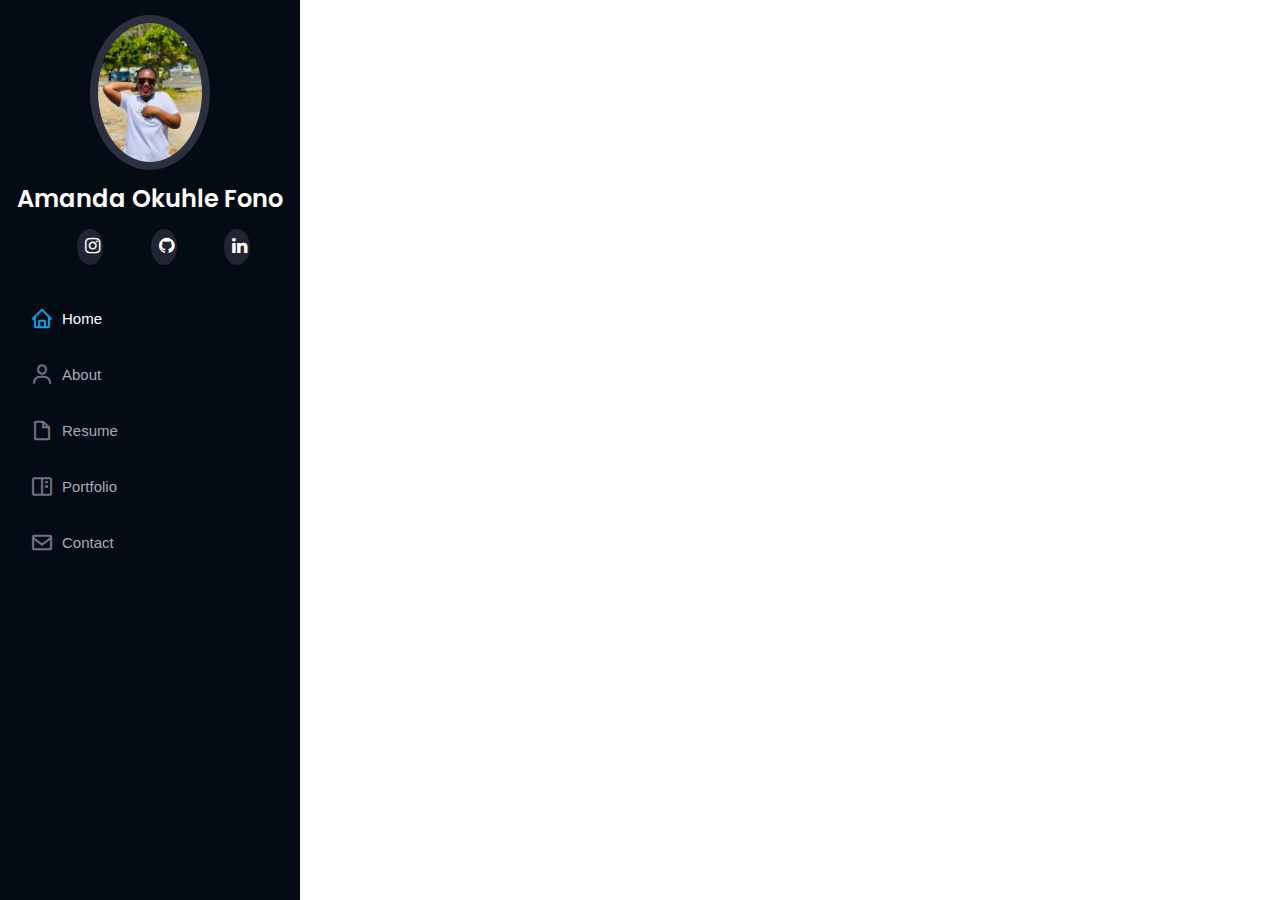
<file: my personal portfolio/index.html>
<!DOCTYPE html>
<html lang="en">
<head>
    <meta charset="UTF-8">
    <meta http-equiv="X-UA-Compatible" content="IE=edge">
    <meta name="viewport" content="width=device-width, initial-scale=1.0">
    <title>My portfolio</title>
    <link rel="stylesheet" href="./port.css">

 
    <link href="https://fonts.googleapis.com/css?family=Open+Sans:300,300i,400,400i,600,600i,700,700i|Raleway:300,300i,400,400i,500,500i,600,600i,700,700i|Poppins:300,300i,400,400i,500,500i,600,600i,700,700i" rel="stylesheet">
    <link rel="stylesheet" href="https://maxcdn.bootstrapcdn.com/font-awesome/4.7.0/css/font-awesome.min.css">


    <link href="./assets/vendor/bootstrap/css/bootstrap.min.css" rel="stylesheet">
  <link href="./assets/vendor/icofont/icofont.min.css" rel="stylesheet">
  <link href="./assets/vendor/boxicons/css/boxicons.min.css" rel="stylesheet">
  <link href="./assets/vendor/venobox/venobox.css" rel="stylesheet">
  <link href="./assets/vendor/owl.carousel/assets/owl.carousel.min.css" rel="stylesheet">
  <link href="./assets/vendor/aos/aos.css" rel="stylesheet">

</head>
<body>

    <header id="header">
        <div class="d-flex flex-column">
    
          <div class="profile">
            <img src="./IMG_9235.jpg" alt="" class="img-fluid rounded-circle">
            <h1 class="text-light"><a href="index.html">Amanda Okuhle Fono</a></h1>
            <div class="social-links mt-3 text-center">
             
              <a href="https://www.instagram.com/okuhlefono/"> <i class="fa fa-instagram" aria-hidden="true"></i></a>
              <a href="https://github.com/Okuhle12"target="_blank"target="_blank"><i class="fa fa-github" aria-hidden="true"></i></a>
              <a a href="https://www.linkedin.com/in/amanda-okuhle-fono-1b603a192/"target="_blank"><i class="fa fa-linkedin" aria-hidden="true"></i></a>
            </div>

          </div>

          <nav class="nav-menu">
            <ul>
              <li class="active"><a href="index.html" ><i class="bx bx-home"></i> <span>Home</span></a></li>
              <li><a href="about.html"><i class="bx bx-user" target="_blank"></i> <span>About</span></a></li>
              <li><a href="https://cvonline.me/@zjhdaerfnx" target="_blank"><i class="bx bx-file-blank" ></i> <span>Resume</span></a></li>
              <li><a href="portfolio.html"><i class="bx bx-book-content" target="_blank"></i> Portfolio</a></li>
              <li><a href="contact.html"><i class="bx bx-envelope" target="_blank"></i> Contact</a></li>
    
            </ul>
          </nav>
          <button type="button" class="mobile-nav-toggle d-xl-none"><i class="icofont-navigation-menu"></i></button>
    
        </div>
         

    </header>

    <section id="hero" class="d-flex flex-column justify-content-center align-items-center">
      <div class="hero-container" data-aos="fade-in">
        <h1>Amanda Okuhle Fono</h1>
        <p>I'm <span class="typed" data-typed-items="Designer, Developer"></span></p>
      </div>
    </section>
  
 
</body>
</html>
</file>
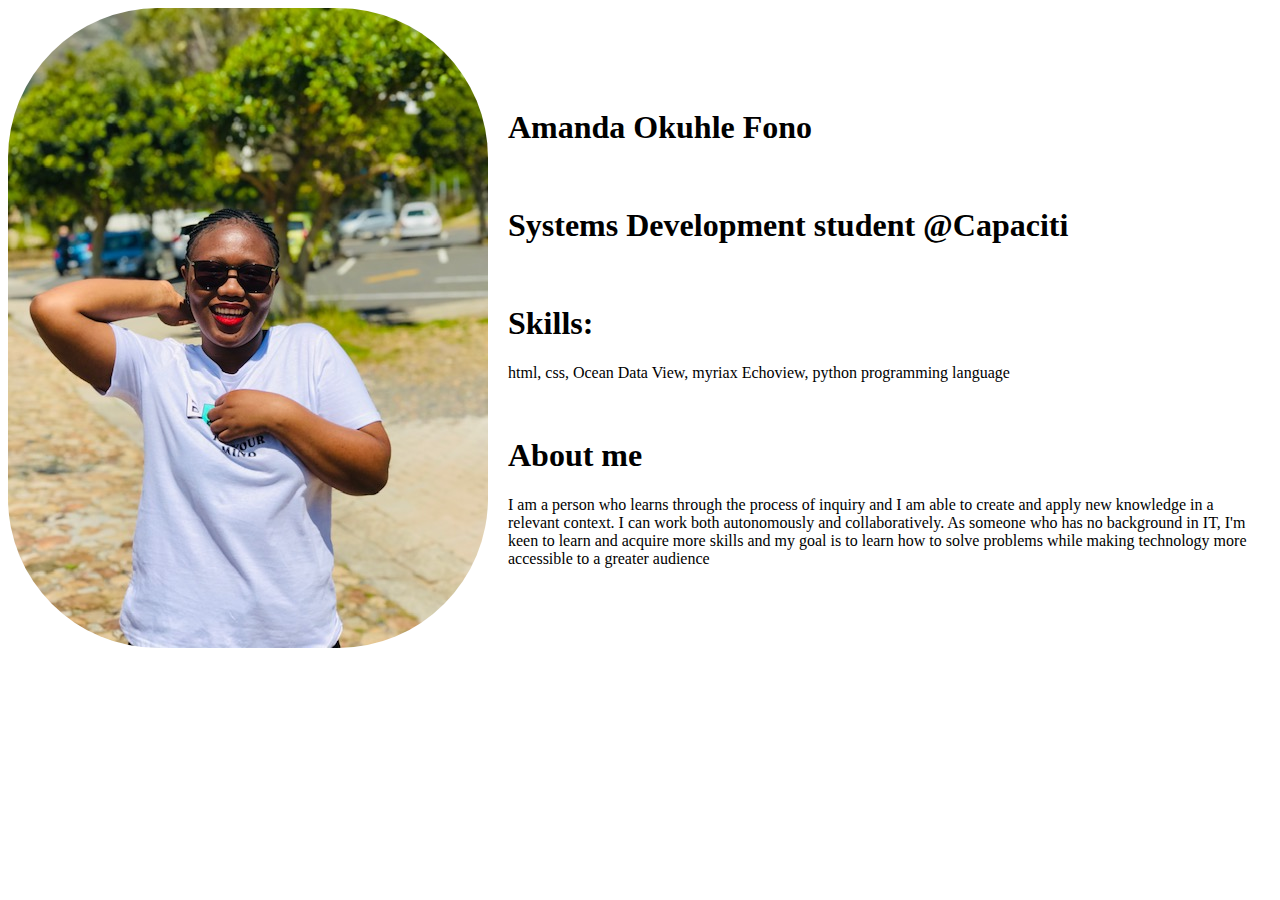
<file: my personal portfolio/about.html>
<!DOCTYPE html>
<html lang="en">
<head>
    <meta charset="UTF-8">
    <meta http-equiv="X-UA-Compatible" content="IE=edge">
    <meta name="viewport" content="width=device-width, initial-scale=1.0">
    <title>About <menu type="toolbar"></menu></title>
    <link rel="stylesheet" href="port.css">
</head>
<body>

   
    <section class="first">
        <div class="name">
            <div class="image">
                <img src="./IMG_9235.jpg" alt="">
            </div>
            <div class="amanda">
               <h1>Amanda Okuhle Fono</h1>
               <br>
               <h1>Systems Development student @Capaciti</h1>
               <br>
               <h1> Skills:</h1>
               <p> html, css, Ocean Data View, myriax Echoview, python programming language</p>
               <br>
               <h1>About me</h1>
               <p> I am a person who learns through the process of inquiry and I am able to create and apply new knowledge in a relevant context. I can work both autonomously and collaboratively. As someone who has no background in IT, I'm keen to learn and acquire more skills and my goal is to learn how to solve problems while making technology more accessible to a greater audience</p>
            </div>
        </div>

        
        
</body>
</html>
</file>
<file: my personal portfolio/port.css>
#header {
    position: fixed;
    top: 0;
    left: 0;
    bottom: 0;
    width: 300px;
    transition: all ease-in-out 0.5s;
    z-index: 9997;
    transition: all 0.5s;
    padding: 0 15px;
    background: #040b14;
    overflow-y: auto;
  }
  
  #header .profile img {
    margin: 15px auto;
    display: block;
    width: 120px;
    border: 8px solid #2c2f3f;
  }
  
  #header .profile h1 {
    font-size: 24px;
    margin: 0;
    padding: 0;
    font-weight: 600;
    -moz-text-align-last: center;
    text-align-last: center;
    font-family: "Poppins", sans-serif;
  }
  
  #header .profile h1 a, #header .profile h1 a:hover {
    color: #fff;
    text-decoration: none;
  }
  
  #header .profile .social-links a {
    font-size: 18px;
    display: inline-block;
    background: #212431;
    color: #fff;
    line-height: 1;
    padding: 8px ;
    margin-right: 8px;
    margin-left: 35px;
    border-radius: 50%;
    text-align: center;
    width: 26px;
    height: 36px;
    transition: 0.3s;
   
  }
  
  #header .profile .social-links a:hover {
    background: #149ddd;
    color: #fff;
    text-decoration: none;
  }

  #main {
    margin-left: 300px;
  }
  
  @media (max-width: 1199px) {
    #header {
      left: -300px;
    }
    #main {
      margin-left: 0;
    }
  }


  .nav-menu {
    padding-top: 30px;
  }
  
  .nav-menu * {
    margin: 0;
    padding: 0;
    list-style: none;
  }
  
  .nav-menu > ul > li {
    position: relative;
    white-space: nowrap;
  }
  
  .nav-menu a {
    display: flex;
    align-items: center;
    color: #a8a9b4;
    padding: 12px 15px;
    margin-bottom: 8px;
    transition: 0.3s;
    font-size: 15px;
  }
  
  .nav-menu a i {
    font-size: 24px;
    padding-right: 8px;
    color: #6f7180;
  }
  
  .nav-menu a:hover, .nav-menu .active > a, .nav-menu li:hover > a {
    text-decoration: none;
    color: #fff;
  }
  
  .nav-menu a:hover i, .nav-menu .active > a i, .nav-menu li:hover > a i {
    color: #149ddd;
  }

  /* Mobile Navigation */
.mobile-nav-toggle {
    position: fixed;
    right: 15px;
    top: 15px;
    z-index: 9998;
    border: 0;
    background: none;
    font-size: 24px;
    transition: all 0.4s;
    outline: none !important;
    line-height: 1;
    cursor: pointer;
    text-align: right;
  }
  
  .mobile-nav-toggle i {
    color: #149ddd;
  }
  
  .mobile-nav-active {
    overflow: hidden;
  }
  
  .mobile-nav-active #header {
    left: 0;
  }
  
  .mobile-nav-active .mobile-nav-toggle i {
    color: #fff;
  }
  


.name {
  display: flex;
  width: 100%;
  margin: auto;
  
}

.name img{
  border-radius: 150px;
}
.amanda{
  padding: 20px;
  position: relative;top: 60px;
}
</file>
<file: my personal portfolio/assets/vendor/venobox/venobox.css>
/* ------ venobox.css --------*/
.vbox-overlay *, .vbox-overlay *:before, .vbox-overlay *:after{
    -webkit-backface-visibility: hidden;
    -webkit-box-sizing:border-box;
    -moz-box-sizing:border-box;
    box-sizing:border-box;
}
.vbox-overlay * { 
    -webkit-backface-visibility: visible;
    backface-visibility: visible;
}
.vbox-overlay{
    display: -webkit-flex;
    display: flex;
    -webkit-flex-direction: column;
    flex-direction: column;
    -webkit-justify-content: center;
    justify-content: center;
    -webkit-align-items: center;
    align-items: center;
    position: fixed;
    left: 0;
    top: 0;
    bottom: 0;
    right: 0;
    z-index: 999999;
}

/* ----- navigation ----- */
.vbox-title{
    width: 100%;
    height: 40px;
    float: left;
    text-align: center;
    line-height: 28px;
    font-size: 12px;
    padding: 6px 50px;
    overflow: hidden;
    position: fixed;
    display: none;
    left: 0;
    z-index: 89;
}
.vbox-close{
    cursor: pointer;
    position: fixed;
    top: -1px;
    right: 0;
    width: 50px;
    height: 40px;
    padding: 6px;
    display: block;
    background-position:10px center;
    overflow: hidden;
    font-size: 24px;
    line-height: 1;
    text-align: center;
    z-index: 99;
}
.vbox-left{
    cursor: pointer;
    position: fixed;
    left: 0;
    height: 40px;
    overflow: hidden;
    line-height: 28px;
    font-size: 12px;
    z-index: 99;
    display: flex;
    align-items:center;
}
.vbox-num{
    display: inline-block;
    margin: 6px 0 6px 15px;
}
/* ----- Social share ----- */
.vbox-share{
    line-height: 28px;
    font-size: 12px;
    overflow: hidden;
    position: fixed;
    left: 0;
    z-index: 98;
    display: flex;
    align-items:center;
    justify-content: center;
    width: 100%;
    text-align: center;
}
.vbox-share svg{
    max-height: 28px;
    width: 28px;
    z-index: 10;
    margin-left: 12px;
    margin-top: 6px;
    margin-bottom: 6px;
    vertical-align: middle;
}


/* ----- navigation ARROWS ----- */
.vbox-next, .vbox-prev{
    position: fixed;
    top: 50%;
    margin-top: -15px;
    overflow: hidden;
    cursor: pointer;
    display: block;
    width: 45px;
    height: 45px;
    z-index: 99;
}
.vbox-next span, .vbox-prev span{
    position: relative;
    width: 20px;
    height: 20px;
    border: 2px solid transparent;
    border-top-color: #B6B6B6;
    border-right-color: #B6B6B6;
    text-indent: -100px;
    position: absolute;
    top: 8px;
    display: block;
}
.vbox-prev{
    left: 15px;
}
.vbox-next{
    right: 15px;
}
.vbox-prev span{
    left: 10px;
    -ms-transform: rotate(-135deg);
    -webkit-transform: rotate(-135deg);
    transform: rotate(-135deg);
}
.vbox-next span{
    -ms-transform: rotate(45deg);
    -webkit-transform: rotate(45deg);
    transform: rotate(45deg);
    right: 10px;
}
/* ------- inline window ------ */
.vbox-inline{
    width: 420px;
    height: 315px;
    height: 70vh;
    padding: 10px;
    background: #fff;
    margin: 0 auto;
    overflow: auto;
    text-align: left;
}
/* ------- Video & iFrames window ------ */
.venoframe{
    max-width: 100%;
    width: 100%;
    border: none;
    width: 100%;
    height: 260px;
    height: 70vh;
}
.venoframe.vbvid{
    height: 260px;
}
@media (min-width: 768px) {
    .venoframe, .vbox-inline{
        width: 90%;
        height: 360px;
        height: 70vh;
    }
    .venoframe.vbvid{
        width: 640px;
        height: 360px;
    }
}
@media (min-width: 992px) {
    .venoframe, .vbox-inline{
        max-width: 1200px;
        width: 80%;
        height: 540px;
        height: 70vh;
    }
    .venoframe.vbvid{
        width: 960px;
        height: 540px;
    }
}
/* 
Please do NOT edit this part! 
or at least read this note: http://i.imgur.com/7C0ws9e.gif
*/
.vbox-open{
    overflow: hidden;
}
.vbox-container{
    position: absolute;
    left: 0;
    right: 0;
    top: 0;
    bottom: 0;
    overflow-x: hidden;
    overflow-y: scroll;
    overflow-scrolling: touch;
    -webkit-overflow-scrolling: touch;
    z-index: 20;
    max-height: 100%;

}

.vbox-content{
    text-align: center;
    float: left;
    width: 100%;
    position: relative;
    overflow: hidden;
    padding: 20px 4%;
}
.vbox-container img{
    max-width: 100%;
    height: auto;
}
.vbox-figlio{
    box-shadow: 0 0 12px rgba(0,0,0,0.19), 0 6px 6px rgba(0,0,0,0.23);
    max-width: 100%;
    text-align: initial;
}
img.vbox-figlio{
    -webkit-user-select: none;
-khtml-user-select: none;
-moz-user-select: none;
-o-user-select: none;
user-select: none;
}
.vbox-content.swipe-left{
    margin-left: -200px !important;
}
.vbox-content.swipe-right{
    margin-left: 200px !important;
}
.vbox-animated{
    webkit-transition: margin 300ms ease-out;
    transition: margin 300ms ease-out;
}

/* ---------- preloader ----------
 * SPINKIT 
 * http://tobiasahlin.com/spinkit/
-------------------------------- */
.sk-double-bounce,.sk-rotating-plane{width:40px;height:40px;margin:40px auto}.sk-rotating-plane{background-color:#333;-webkit-animation:sk-rotatePlane 1.2s infinite ease-in-out;animation:sk-rotatePlane 1.2s infinite ease-in-out}@-webkit-keyframes sk-rotatePlane{0%{-webkit-transform:perspective(120px) rotateX(0) rotateY(0);transform:perspective(120px) rotateX(0) rotateY(0)}50%{-webkit-transform:perspective(120px) rotateX(-180.1deg) rotateY(0);transform:perspective(120px) rotateX(-180.1deg) rotateY(0)}100%{-webkit-transform:perspective(120px) rotateX(-180deg) rotateY(-179.9deg);transform:perspective(120px) rotateX(-180deg) rotateY(-179.9deg)}}@keyframes sk-rotatePlane{0%{-webkit-transform:perspective(120px) rotateX(0) rotateY(0);transform:perspective(120px) rotateX(0) rotateY(0)}50%{-webkit-transform:perspective(120px) rotateX(-180.1deg) rotateY(0);transform:perspective(120px) rotateX(-180.1deg) rotateY(0)}100%{-webkit-transform:perspective(120px) rotateX(-180deg) rotateY(-179.9deg);transform:perspective(120px) rotateX(-180deg) rotateY(-179.9deg)}}.sk-double-bounce{position:relative}.sk-double-bounce .sk-child{width:100%;height:100%;border-radius:50%;background-color:#333;opacity:.6;position:absolute;top:0;left:0;-webkit-animation:sk-doubleBounce 2s infinite ease-in-out;animation:sk-doubleBounce 2s infinite ease-in-out}.sk-chasing-dots .sk-child,.sk-spinner-pulse,.sk-three-bounce .sk-child{background-color:#333;border-radius:100%}.sk-double-bounce .sk-double-bounce2{-webkit-animation-delay:-1s;animation-delay:-1s}@-webkit-keyframes sk-doubleBounce{0%,100%{-webkit-transform:scale(0);transform:scale(0)}50%{-webkit-transform:scale(1);transform:scale(1)}}@keyframes sk-doubleBounce{0%,100%{-webkit-transform:scale(0);transform:scale(0)}50%{-webkit-transform:scale(1);transform:scale(1)}}.sk-wave{margin:40px auto;width:50px;height:40px;text-align:center;font-size:10px}.sk-wave .sk-rect{background-color:#333;height:100%;width:6px;display:inline-block;-webkit-animation:sk-waveStretchDelay 1.2s infinite ease-in-out;animation:sk-waveStretchDelay 1.2s infinite ease-in-out}.sk-wave .sk-rect1{-webkit-animation-delay:-1.2s;animation-delay:-1.2s}.sk-wave .sk-rect2{-webkit-animation-delay:-1.1s;animation-delay:-1.1s}.sk-wave .sk-rect3{-webkit-animation-delay:-1s;animation-delay:-1s}.sk-wave .sk-rect4{-webkit-animation-delay:-.9s;animation-delay:-.9s}.sk-wave .sk-rect5{-webkit-animation-delay:-.8s;animation-delay:-.8s}@-webkit-keyframes sk-waveStretchDelay{0%,100%,40%{-webkit-transform:scaleY(.4);transform:scaleY(.4)}20%{-webkit-transform:scaleY(1);transform:scaleY(1)}}@keyframes sk-waveStretchDelay{0%,100%,40%{-webkit-transform:scaleY(.4);transform:scaleY(.4)}20%{-webkit-transform:scaleY(1);transform:scaleY(1)}}.sk-wandering-cubes{margin:40px auto;width:40px;height:40px;position:relative}.sk-wandering-cubes .sk-cube{background-color:#333;width:10px;height:10px;position:absolute;top:0;left:0;-webkit-animation:sk-wanderingCube 1.8s ease-in-out -1.8s infinite both;animation:sk-wanderingCube 1.8s ease-in-out -1.8s infinite both}.sk-chasing-dots,.sk-spinner-pulse{width:40px;height:40px;margin:40px auto}.sk-wandering-cubes .sk-cube2{-webkit-animation-delay:-.9s;animation-delay:-.9s}@-webkit-keyframes sk-wanderingCube{0%{-webkit-transform:rotate(0);transform:rotate(0)}25%{-webkit-transform:translateX(30px) rotate(-90deg) scale(.5);transform:translateX(30px) rotate(-90deg) scale(.5)}50%{-webkit-transform:translateX(30px) translateY(30px) rotate(-179deg);transform:translateX(30px) translateY(30px) rotate(-179deg)}50.1%{-webkit-transform:translateX(30px) translateY(30px) rotate(-180deg);transform:translateX(30px) translateY(30px) rotate(-180deg)}75%{-webkit-transform:translateX(0) translateY(30px) rotate(-270deg) scale(.5);transform:translateX(0) translateY(30px) rotate(-270deg) scale(.5)}100%{-webkit-transform:rotate(-360deg);transform:rotate(-360deg)}}@keyframes sk-wanderingCube{0%{-webkit-transform:rotate(0);transform:rotate(0)}25%{-webkit-transform:translateX(30px) rotate(-90deg) scale(.5);transform:translateX(30px) rotate(-90deg) scale(.5)}50%{-webkit-transform:translateX(30px) translateY(30px) rotate(-179deg);transform:translateX(30px) translateY(30px) rotate(-179deg)}50.1%{-webkit-transform:translateX(30px) translateY(30px) rotate(-180deg);transform:translateX(30px) translateY(30px) rotate(-180deg)}75%{-webkit-transform:translateX(0) translateY(30px) rotate(-270deg) scale(.5);transform:translateX(0) translateY(30px) rotate(-270deg) scale(.5)}100%{-webkit-transform:rotate(-360deg);transform:rotate(-360deg)}}.sk-spinner-pulse{-webkit-animation:sk-pulseScaleOut 1s infinite ease-in-out;animation:sk-pulseScaleOut 1s infinite ease-in-out}@-webkit-keyframes sk-pulseScaleOut{0%{-webkit-transform:scale(0);transform:scale(0)}100%{-webkit-transform:scale(1);transform:scale(1);opacity:0}}@keyframes sk-pulseScaleOut{0%{-webkit-transform:scale(0);transform:scale(0)}100%{-webkit-transform:scale(1);transform:scale(1);opacity:0}}.sk-chasing-dots{position:relative;text-align:center;-webkit-animation:sk-chasingDotsRotate 2s infinite linear;animation:sk-chasingDotsRotate 2s infinite linear}.sk-chasing-dots .sk-child{width:60%;height:60%;display:inline-block;position:absolute;top:0;-webkit-animation:sk-chasingDotsBounce 2s infinite ease-in-out;animation:sk-chasingDotsBounce 2s infinite ease-in-out}.sk-chasing-dots .sk-dot2{top:auto;bottom:0;-webkit-animation-delay:-1s;animation-delay:-1s}@-webkit-keyframes sk-chasingDotsRotate{100%{-webkit-transform:rotate(360deg);transform:rotate(360deg)}}@keyframes sk-chasingDotsRotate{100%{-webkit-transform:rotate(360deg);transform:rotate(360deg)}}@-webkit-keyframes sk-chasingDotsBounce{0%,100%{-webkit-transform:scale(0);transform:scale(0)}50%{-webkit-transform:scale(1);transform:scale(1)}}@keyframes sk-chasingDotsBounce{0%,100%{-webkit-transform:scale(0);transform:scale(0)}50%{-webkit-transform:scale(1);transform:scale(1)}}.sk-three-bounce{margin:40px auto;width:80px;text-align:center}.sk-three-bounce .sk-child{width:20px;height:20px;display:inline-block;-webkit-animation:sk-three-bounce 1.4s ease-in-out 0s infinite both;animation:sk-three-bounce 1.4s ease-in-out 0s infinite both}.sk-circle .sk-child:before,.sk-fading-circle .sk-circle:before{display:block;border-radius:100%;content:'';background-color:#333}.sk-three-bounce .sk-bounce1{-webkit-animation-delay:-.32s;animation-delay:-.32s}.sk-three-bounce .sk-bounce2{-webkit-animation-delay:-.16s;animation-delay:-.16s}@-webkit-keyframes sk-three-bounce{0%,100%,80%{-webkit-transform:scale(0);transform:scale(0)}40%{-webkit-transform:scale(1);transform:scale(1)}}@keyframes sk-three-bounce{0%,100%,80%{-webkit-transform:scale(0);transform:scale(0)}40%{-webkit-transform:scale(1);transform:scale(1)}}.sk-circle{margin:40px auto;width:40px;height:40px;position:relative}.sk-circle .sk-child{width:100%;height:100%;position:absolute;left:0;top:0}.sk-circle .sk-child:before{margin:0 auto;width:15%;height:15%;-webkit-animation:sk-circleBounceDelay 1.2s infinite ease-in-out both;animation:sk-circleBounceDelay 1.2s infinite ease-in-out both}.sk-circle .sk-circle2{-webkit-transform:rotate(30deg);-ms-transform:rotate(30deg);transform:rotate(30deg)}.sk-circle .sk-circle3{-webkit-transform:rotate(60deg);-ms-transform:rotate(60deg);transform:rotate(60deg)}.sk-circle .sk-circle4{-webkit-transform:rotate(90deg);-ms-transform:rotate(90deg);transform:rotate(90deg)}.sk-circle .sk-circle5{-webkit-transform:rotate(120deg);-ms-transform:rotate(120deg);transform:rotate(120deg)}.sk-circle .sk-circle6{-webkit-transform:rotate(150deg);-ms-transform:rotate(150deg);transform:rotate(150deg)}.sk-circle .sk-circle7{-webkit-transform:rotate(180deg);-ms-transform:rotate(180deg);transform:rotate(180deg)}.sk-circle .sk-circle8{-webkit-transform:rotate(210deg);-ms-transform:rotate(210deg);transform:rotate(210deg)}.sk-circle .sk-circle9{-webkit-transform:rotate(240deg);-ms-transform:rotate(240deg);transform:rotate(240deg)}.sk-circle .sk-circle10{-webkit-transform:rotate(270deg);-ms-transform:rotate(270deg);transform:rotate(270deg)}.sk-circle .sk-circle11{-webkit-transform:rotate(300deg);-ms-transform:rotate(300deg);transform:rotate(300deg)}.sk-circle .sk-circle12{-webkit-transform:rotate(330deg);-ms-transform:rotate(330deg);transform:rotate(330deg)}.sk-circle .sk-circle2:before{-webkit-animation-delay:-1.1s;animation-delay:-1.1s}.sk-circle .sk-circle3:before{-webkit-animation-delay:-1s;animation-delay:-1s}.sk-circle .sk-circle4:before{-webkit-animation-delay:-.9s;animation-delay:-.9s}.sk-circle .sk-circle5:before{-webkit-animation-delay:-.8s;animation-delay:-.8s}.sk-circle .sk-circle6:before{-webkit-animation-delay:-.7s;animation-delay:-.7s}.sk-circle .sk-circle7:before{-webkit-animation-delay:-.6s;animation-delay:-.6s}.sk-circle .sk-circle8:before{-webkit-animation-delay:-.5s;animation-delay:-.5s}.sk-circle .sk-circle9:before{-webkit-animation-delay:-.4s;animation-delay:-.4s}.sk-circle .sk-circle10:before{-webkit-animation-delay:-.3s;animation-delay:-.3s}.sk-circle .sk-circle11:before{-webkit-animation-delay:-.2s;animation-delay:-.2s}.sk-circle .sk-circle12:before{-webkit-animation-delay:-.1s;animation-delay:-.1s}@-webkit-keyframes sk-circleBounceDelay{0%,100%,80%{-webkit-transform:scale(0);transform:scale(0)}40%{-webkit-transform:scale(1);transform:scale(1)}}@keyframes sk-circleBounceDelay{0%,100%,80%{-webkit-transform:scale(0);transform:scale(0)}40%{-webkit-transform:scale(1);transform:scale(1)}}.sk-cube-grid{width:40px;height:40px;margin:40px auto}.sk-cube-grid .sk-cube{width:33.33%;height:33.33%;background-color:#333;float:left;-webkit-animation:sk-cubeGridScaleDelay 1.3s infinite ease-in-out;animation:sk-cubeGridScaleDelay 1.3s infinite ease-in-out}.sk-cube-grid .sk-cube1{-webkit-animation-delay:.2s;animation-delay:.2s}.sk-cube-grid .sk-cube2{-webkit-animation-delay:.3s;animation-delay:.3s}.sk-cube-grid .sk-cube3{-webkit-animation-delay:.4s;animation-delay:.4s}.sk-cube-grid .sk-cube4{-webkit-animation-delay:.1s;animation-delay:.1s}.sk-cube-grid .sk-cube5{-webkit-animation-delay:.2s;animation-delay:.2s}.sk-cube-grid .sk-cube6{-webkit-animation-delay:.3s;animation-delay:.3s}.sk-cube-grid .sk-cube7{-webkit-animation-delay:0ms;animation-delay:0ms}.sk-cube-grid .sk-cube8{-webkit-animation-delay:.1s;animation-delay:.1s}.sk-cube-grid .sk-cube9{-webkit-animation-delay:.2s;animation-delay:.2s}@-webkit-keyframes sk-cubeGridScaleDelay{0%,100%,70%{-webkit-transform:scale3D(1,1,1);transform:scale3D(1,1,1)}35%{-webkit-transform:scale3D(0,0,1);transform:scale3D(0,0,1)}}@keyframes sk-cubeGridScaleDelay{0%,100%,70%{-webkit-transform:scale3D(1,1,1);transform:scale3D(1,1,1)}35%{-webkit-transform:scale3D(0,0,1);transform:scale3D(0,0,1)}}.sk-fading-circle{margin:40px auto;width:40px;height:40px;position:relative}.sk-fading-circle .sk-circle{width:100%;height:100%;position:absolute;left:0;top:0}.sk-fading-circle .sk-circle:before{margin:0 auto;width:15%;height:15%;-webkit-animation:sk-circleFadeDelay 1.2s infinite ease-in-out both;animation:sk-circleFadeDelay 1.2s infinite ease-in-out both}.sk-fading-circle .sk-circle2{-webkit-transform:rotate(30deg);-ms-transform:rotate(30deg);transform:rotate(30deg)}.sk-fading-circle .sk-circle3{-webkit-transform:rotate(60deg);-ms-transform:rotate(60deg);transform:rotate(60deg)}.sk-fading-circle .sk-circle4{-webkit-transform:rotate(90deg);-ms-transform:rotate(90deg);transform:rotate(90deg)}.sk-fading-circle .sk-circle5{-webkit-transform:rotate(120deg);-ms-transform:rotate(120deg);transform:rotate(120deg)}.sk-fading-circle .sk-circle6{-webkit-transform:rotate(150deg);-ms-transform:rotate(150deg);transform:rotate(150deg)}.sk-fading-circle .sk-circle7{-webkit-transform:rotate(180deg);-ms-transform:rotate(180deg);transform:rotate(180deg)}.sk-fading-circle .sk-circle8{-webkit-transform:rotate(210deg);-ms-transform:rotate(210deg);transform:rotate(210deg)}.sk-fading-circle .sk-circle9{-webkit-transform:rotate(240deg);-ms-transform:rotate(240deg);transform:rotate(240deg)}.sk-fading-circle .sk-circle10{-webkit-transform:rotate(270deg);-ms-transform:rotate(270deg);transform:rotate(270deg)}.sk-fading-circle .sk-circle11{-webkit-transform:rotate(300deg);-ms-transform:rotate(300deg);transform:rotate(300deg)}.sk-fading-circle .sk-circle12{-webkit-transform:rotate(330deg);-ms-transform:rotate(330deg);transform:rotate(330deg)}.sk-fading-circle .sk-circle2:before{-webkit-animation-delay:-1.1s;animation-delay:-1.1s}.sk-fading-circle .sk-circle3:before{-webkit-animation-delay:-1s;animation-delay:-1s}.sk-fading-circle .sk-circle4:before{-webkit-animation-delay:-.9s;animation-delay:-.9s}.sk-fading-circle .sk-circle5:before{-webkit-animation-delay:-.8s;animation-delay:-.8s}.sk-fading-circle .sk-circle6:before{-webkit-animation-delay:-.7s;animation-delay:-.7s}.sk-fading-circle .sk-circle7:before{-webkit-animation-delay:-.6s;animation-delay:-.6s}.sk-fading-circle .sk-circle8:before{-webkit-animation-delay:-.5s;animation-delay:-.5s}.sk-fading-circle .sk-circle9:before{-webkit-animation-delay:-.4s;animation-delay:-.4s}.sk-fading-circle .sk-circle10:before{-webkit-animation-delay:-.3s;animation-delay:-.3s}.sk-fading-circle .sk-circle11:before{-webkit-animation-delay:-.2s;animation-delay:-.2s}.sk-fading-circle .sk-circle12:before{-webkit-animation-delay:-.1s;animation-delay:-.1s}@-webkit-keyframes sk-circleFadeDelay{0%,100%,39%{opacity:0}40%{opacity:1}}@keyframes sk-circleFadeDelay{0%,100%,39%{opacity:0}40%{opacity:1}}.sk-folding-cube{margin:40px auto;width:40px;height:40px;position:relative;-webkit-transform:rotateZ(45deg);transform:rotateZ(45deg)}.sk-folding-cube .sk-cube{float:left;width:50%;height:50%;position:relative;-webkit-transform:scale(1.1);-ms-transform:scale(1.1);transform:scale(1.1)}.sk-folding-cube .sk-cube:before{content:'';position:absolute;top:0;left:0;width:100%;height:100%;background-color:#333;-webkit-animation:sk-foldCubeAngle 2.4s infinite linear both;animation:sk-foldCubeAngle 2.4s infinite linear both;-webkit-transform-origin:100% 100%;-ms-transform-origin:100% 100%;transform-origin:100% 100%}.sk-folding-cube .sk-cube2{-webkit-transform:scale(1.1) rotateZ(90deg);transform:scale(1.1) rotateZ(90deg)}.sk-folding-cube .sk-cube3{-webkit-transform:scale(1.1) rotateZ(180deg);transform:scale(1.1) rotateZ(180deg)}.sk-folding-cube .sk-cube4{-webkit-transform:scale(1.1) rotateZ(270deg);transform:scale(1.1) rotateZ(270deg)}.sk-folding-cube .sk-cube2:before{-webkit-animation-delay:.3s;animation-delay:.3s}.sk-folding-cube .sk-cube3:before{-webkit-animation-delay:.6s;animation-delay:.6s}.sk-folding-cube .sk-cube4:before{-webkit-animation-delay:.9s;animation-delay:.9s}@-webkit-keyframes sk-foldCubeAngle{0%,10%{-webkit-transform:perspective(140px) rotateX(-180deg);transform:perspective(140px) rotateX(-180deg);opacity:0}25%,75%{-webkit-transform:perspective(140px) rotateX(0);transform:perspective(140px) rotateX(0);opacity:1}100%,90%{-webkit-transform:perspective(140px) rotateY(180deg);transform:perspective(140px) rotateY(180deg);opacity:0}}@keyframes sk-foldCubeAngle{0%,10%{-webkit-transform:perspective(140px) rotateX(-180deg);transform:perspective(140px) rotateX(-180deg);opacity:0}25%,75%{-webkit-transform:perspective(140px) rotateX(0);transform:perspective(140px) rotateX(0);opacity:1}100%,90%{-webkit-transform:perspective(140px) rotateY(180deg);transform:perspective(140px) rotateY(180deg);opacity:0}}
</file>
